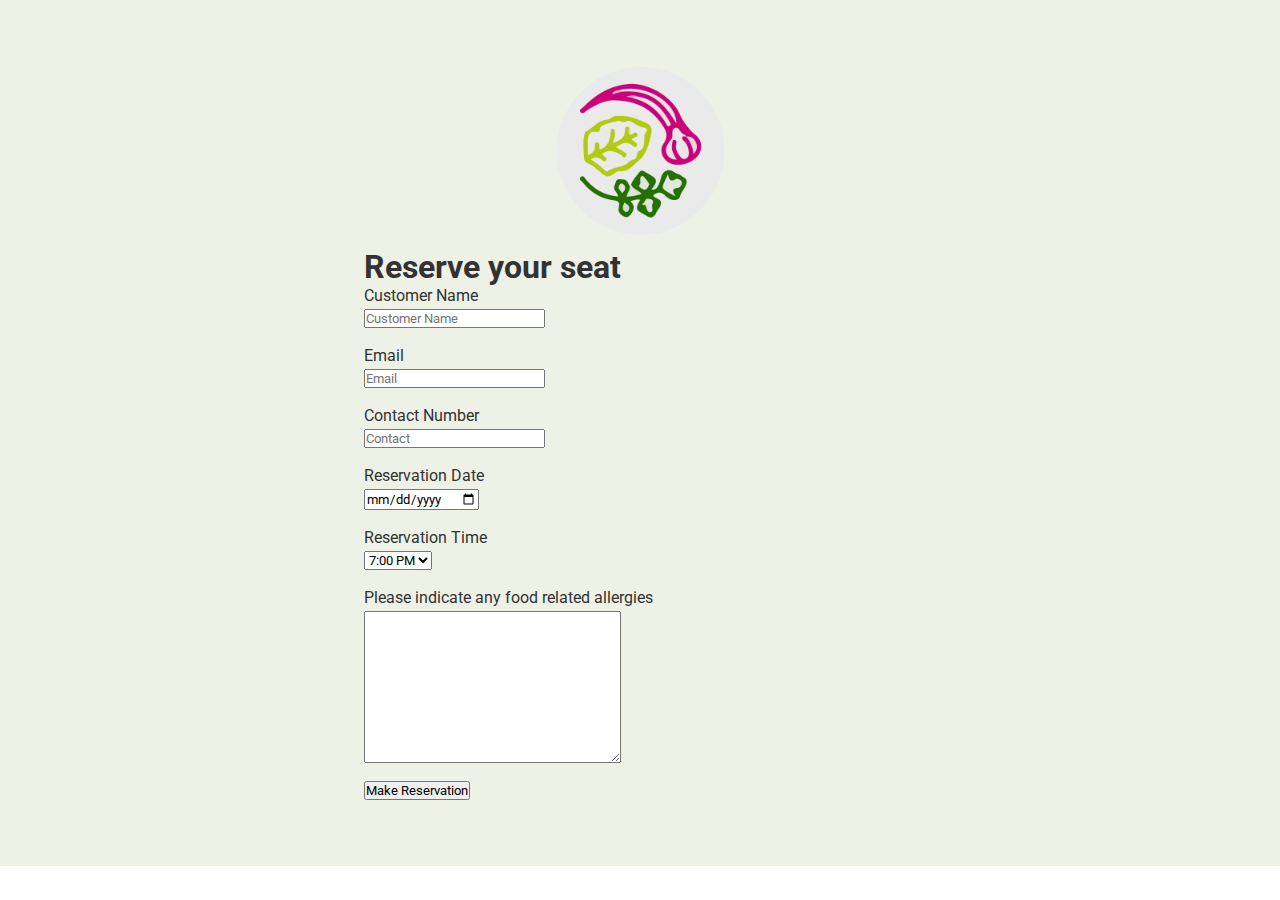
<file: reservation.html>
<!DOCTYPE html>
<html lang="en">
<head>
    <meta charset="UTF-8">
    <meta http-equiv="X-UA-Compatible" content="IE=edge">
    <meta name="viewport" content="width=device-width, initial-scale=1.0">
    <link rel="stylesheet" href="css/main.css">
    <title>Make Your Reservation</title>
</head>
<body>
    <div class="page-container">
        <div class="form-container">
            <div class="logo">
                <img src="img/food-logo.png" alt="">
            </div>
            <h1>Reserve your seat</h1>
            <form action="">
                <label for="">Customer Name</label>
                <input type="text" placeholder="Customer Name">
                <label for="">Email</label>
                <input type="email" placeholder="Email">
                <label for="">Contact Number</label>
                <input type="text" placeholder="Contact">
                <label for="">Reservation Date</label>
                <input type="date" name="" id="">
                <label for="">Reservation Time</label>
                <select name="" id="">
                    <option value="">7:00 PM</option>
                    <option value="">8:00 PM</option>
                </select>
                <label for="">Please indicate any food related allergies</label>
                <textarea name="" id="" cols="30" rows="10"></textarea>
                <button>Make Reservation</button>
            </form>
        </div>
    </div>
</body>
</html>
</file>
<file: css/main.css>
@import url('https://fonts.googleapis.com/css2?family=Roboto:wght@400;500;700&display=swap');

*{
    padding: 0;
    margin: 0;
    box-sizing: border-box;
    font-family: 'Roboto', sans-serif;
}

body{
    color: #333;
}

.first-fold{
    height: 400px;
    /* using position to overlay text on div */
    position: relative;
}

.first-fold > img{
    width: 100%;
    height: 100%;
    /* object-fit property */
    object-fit: cover;
}

.first-fold-text{
    color: #ffffff;
    position: absolute;
    top: 25%;
    left: 5%;
}

.first-fold-text p{
    text-transform: uppercase;
    font-size: 14px;
}

.first-fold-text h1{
    font-size: 60px;
}

.first-fold-text a{
    color: #ffffff;
    text-decoration: none;
    background-color: #3D8361;
    padding: 24px;
    margin-top: 24px;
    display: inline-block;
}

.first-fold-text a:hover{
    background-color: #1C6758;
}

/* =======================Navigation============================= */

.navidiv {
    display: flex;
    justify-content: space-between;
}

.side_menu, ul {
    display: flex;
    justify-content: space-between;
    list-style: none;
}

a {
    text-decoration: none;
}

.logodiv {
    width: 100px;
    height: 100px;
}

/*====================================================================
                            Reservation Page 
====================================================================*/

.page-container{
    background-color: #EEF2E6;
}

.form-container{
    width: 600px;
    margin: auto;
    padding: 48px 24px;
}

.logo{
    width: 200px;
    height: 200px;
    margin: auto;
}

.logo img{
    width: 100%;
    height: 100%;
}

input,
textarea,
label,
select,
button {
    display: block;
}

input,
textarea,
select,
button {
    margin-bottom: 18px;
}

label {
    margin-bottom: 4px;
}
</file>
